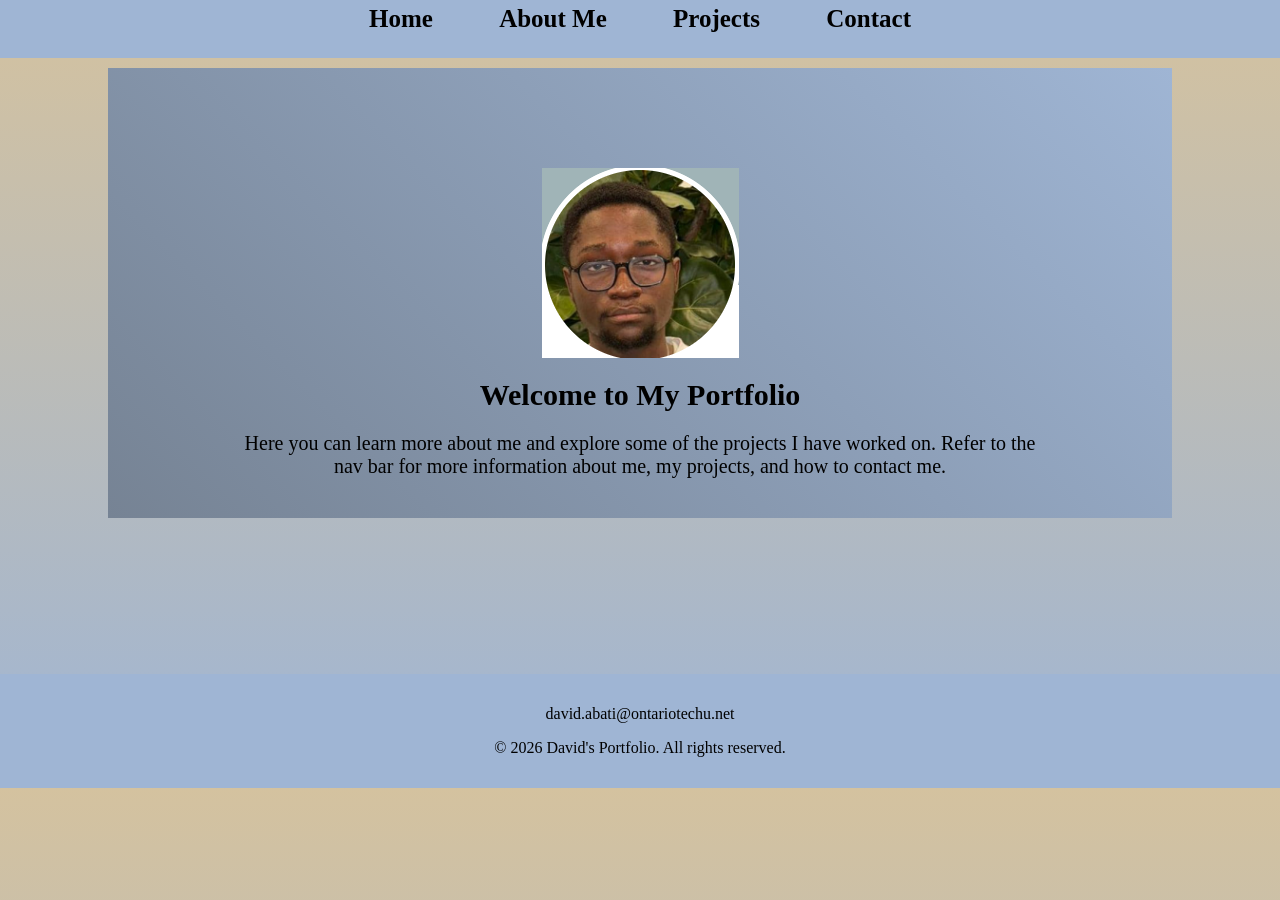
<file: index.html>
<!DOCTYPE html>
<html lang="en">
<head>
    <meta charset="UTF-8">
    <title>David's Portfolio</title>
    <meta name="viewport" content="width=device-width, initial-scale=1.0">
    
    <!-- full-size monitor style sheet-->
    <link href="laptop.css" rel="stylesheet" type="text/css" media="only screen and
    (min-width:960px)">
    <!-- tablet style sheet-->
    <link href="tablet.css" rel="stylesheet" type="text/css" media="only screen and
    (min-width:481px) and (max-width:959px)">
    <!-- phone style sheet-->
    <link href="mobile.css" rel="stylesheet" type="text/css" media="only screen and
    (max-width:480px)">
</head>
<body>
    <header>
        <nav id = "nav-home">
            <h4>
                <a href="index.html">Home</a>
                <a href="About.html">About Me </a>
                <a href="Projects.html">Projects</a>
                <a href="Contact.html">Contact</a>
                
            </h4>
        
        </nav>
    </header>
    
    <div id="home">
        <figure id = "photo">
            <img src="images/picture.png" alt="David Abati, a black man wearing glasses">
            
            
        </figure>
        
            <h1 id="welcome">Welcome to My Portfolio</h1>
            

        

            <p id="intro">
                Here you can learn more about me and explore
                some of the projects I have worked on. Refer to the nav
                bar for more information about me, my projects, and how to contact me.
            </p>

    </div>

    
    <br><br><br><br><br><br><br>
     
    <footer>
        <p>david.abati@ontariotechu.net</p>
        <p>© 2026 David's Portfolio. All rights reserved.</p>
    </footer>
    
</body>
</html>
</file>
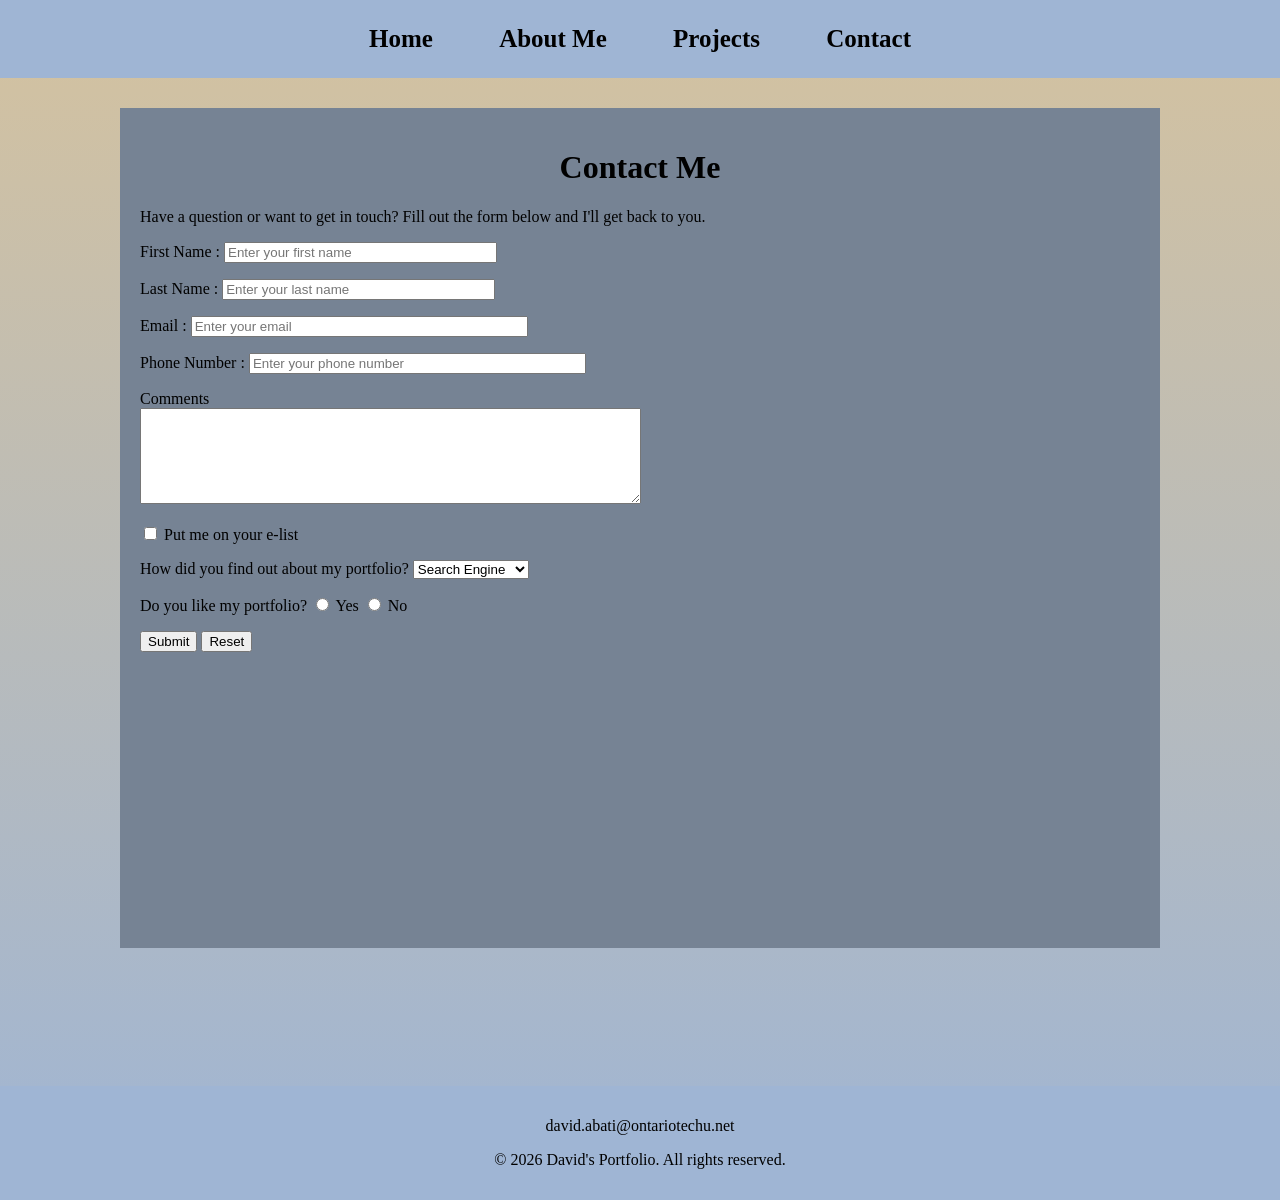
<file: Contact.html>
<!DOCTYPE html>
<html lang="en">
<head>
    <meta charset="UTF-8">
    
    <meta name="viewport" content="width=device-width, initial-scale=1.0">
    <title>David's Portfolio</title>
    <!-- full-size monitor style sheet-->
    <link href="laptop.css" rel="stylesheet" type="text/css" media="only screen and
    (min-width:960px)">
    <!-- tablet style sheet-->
    <link href="tablet.css" rel="stylesheet" type="text/css" media="only screen and
    (min-width:481px) and (max-width:959px)">
    <!-- phone style sheet-->
    <link href="mobile.css" rel="stylesheet" type="text/css" media="only screen and
    (max-width:480px)">
</head>
<body>
    <header>
        <nav>
            <h4>
                <a href="index.html">Home</a>
                <a href="About.html">About Me </a>
                <a href="Projects.html">Projects</a>
                <a href="Contact.html">Contact</a>
            </h4>
        </nav>
    </header>

    <div id="wrapper">
            <h1 id = "contact">Contact Me</h1>
            <p>
            Have a question or want to get in touch?
            Fill out the form below and I'll get back to you.
            </p>
            <form action="mailto:david.abati@ontariotechu.net?subject=Portfolio-Contact-Form"
            method="post" enctype="text/plain" name="feedback_form">
                <p>
                    <label for="Fname">First Name :</label>
                    <input type="text" name="Fname" id="Fname" size="32" placeholder="Enter your first name" required>
                </p>
                <p>
                    <label for="Lname">Last Name :</label>
                    <input type="text" name="Lname" id="Lname" size="32" placeholder="Enter your last name" required>
                </p>
                <p>
                    <label for="email">Email :</label>
                    <input type="email" name="email" id="email" size="40" placeholder="Enter your email" required>
                </p>
                <p>
                    <label for="tel">Phone Number :</label>
                    <input type="tel" name="tel" id="tel" size="40" placeholder="Enter your phone number" required>
                </p>
                <p>
                    <label for="comments">Comments</label><br>
                    <textarea name="comments" id="comments" cols="60" rows="6"></textarea>
                </p>
                <p>
                    <input type="checkbox" name="mailist" id="mailist">
                    <label for="mailist">Put me on your e-list</label>
                </p>
                <p>
                    <label for="where">How did you find out about my portfolio?</label>
                    <select id="where" name="where">
                        <option value="Search engine">Search Engine</option>
                        <option value="Social Media">Social Media</option>
                        <option value="Words of mouth">Words of mouth</option>
                        <option value="other">Other</option>
                    </select>
                </p>
                
                <p>
                    <label>Do you like my portfolio?</label>
                    <input type="radio" id="yes" name="portfolio" value="Yes">
                    <label for="yes">Yes</label>
                    <input type="radio" id="no" name="portfolio" value="No">
                    <label for="no">No</label>
                </p>

                <p><input type="submit" value="Submit"> 
                    <input type="reset" value="Reset">
                </p>

                
               
            </form>
    </div>
    
    <br><br><br><br><br><br>
    <footer>
        <p>david.abati@ontariotechu.net</p>
        <p>© 2026 David's Portfolio. All rights reserved.</p>
    </footer>
    
</body>
</html>
</file>
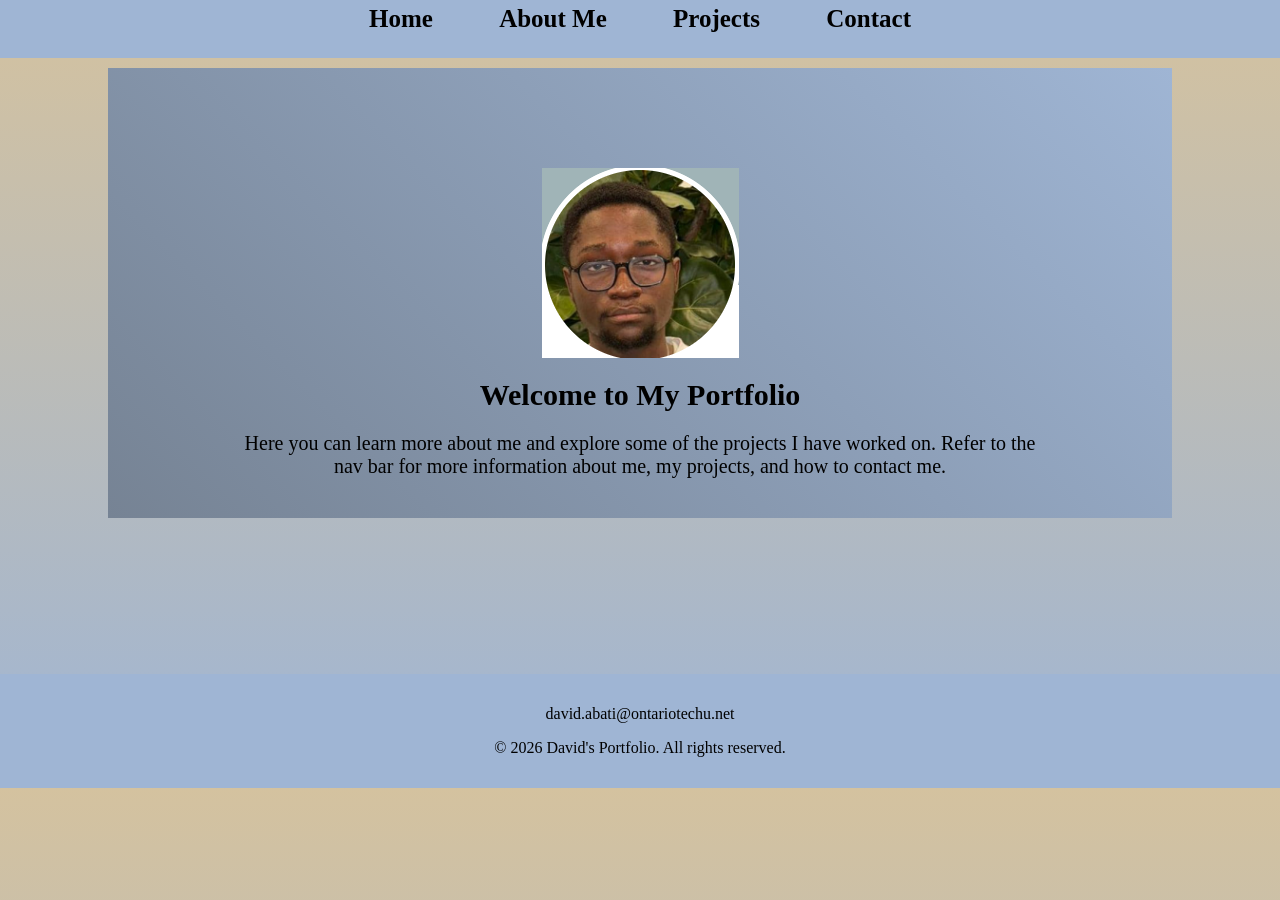
<file: Home.html>
<!DOCTYPE html>
<html lang="en">
<head>
    <meta charset="UTF-8">
    <title>David's Portfolio</title>
    <meta name="viewport" content="width=device-width, initial-scale=1.0">
    
    <!-- full-size monitor style sheet-->
    <link href="laptop.css" rel="stylesheet" type="text/css" media="only screen and
    (min-width:960px)">
    <!-- tablet style sheet-->
    <link href="tablet.css" rel="stylesheet" type="text/css" media="only screen and
    (min-width:481px) and (max-width:959px)">
    <!-- phone style sheet-->
    <link href="mobile.css" rel="stylesheet" type="text/css" media="only screen and
    (max-width:480px)">
</head>
<body>
    <header>
        <nav id = "nav-home">
            <h4>
                <a href="Home.html">Home</a>
                <a href="About.html">About Me </a>
                <a href="Projects.html">Projects</a>
                <a href="Contact.html">Contact</a>
                
            </h4>
        
        </nav>
    </header>
    
    <div id="home">
        <figure id = "photo">
            <img src="images/picture.png" alt="David Abati, a black man wearing glasses">
            
            
        </figure>
        
            <h1 id="welcome">Welcome to My Portfolio</h1>
            

        

            <p id="intro">
                Here you can learn more about me and explore
                some of the projects I have worked on. Refer to the nav
                bar for more information about me, my projects, and how to contact me.
            </p>

    </div>

    
    <br><br><br><br><br><br><br>
     
    <footer>
        <p>david.abati@ontariotechu.net</p>
        <p>© 2026 David's Portfolio. All rights reserved.</p>
    </footer>
    
</body>
</html>
</file>
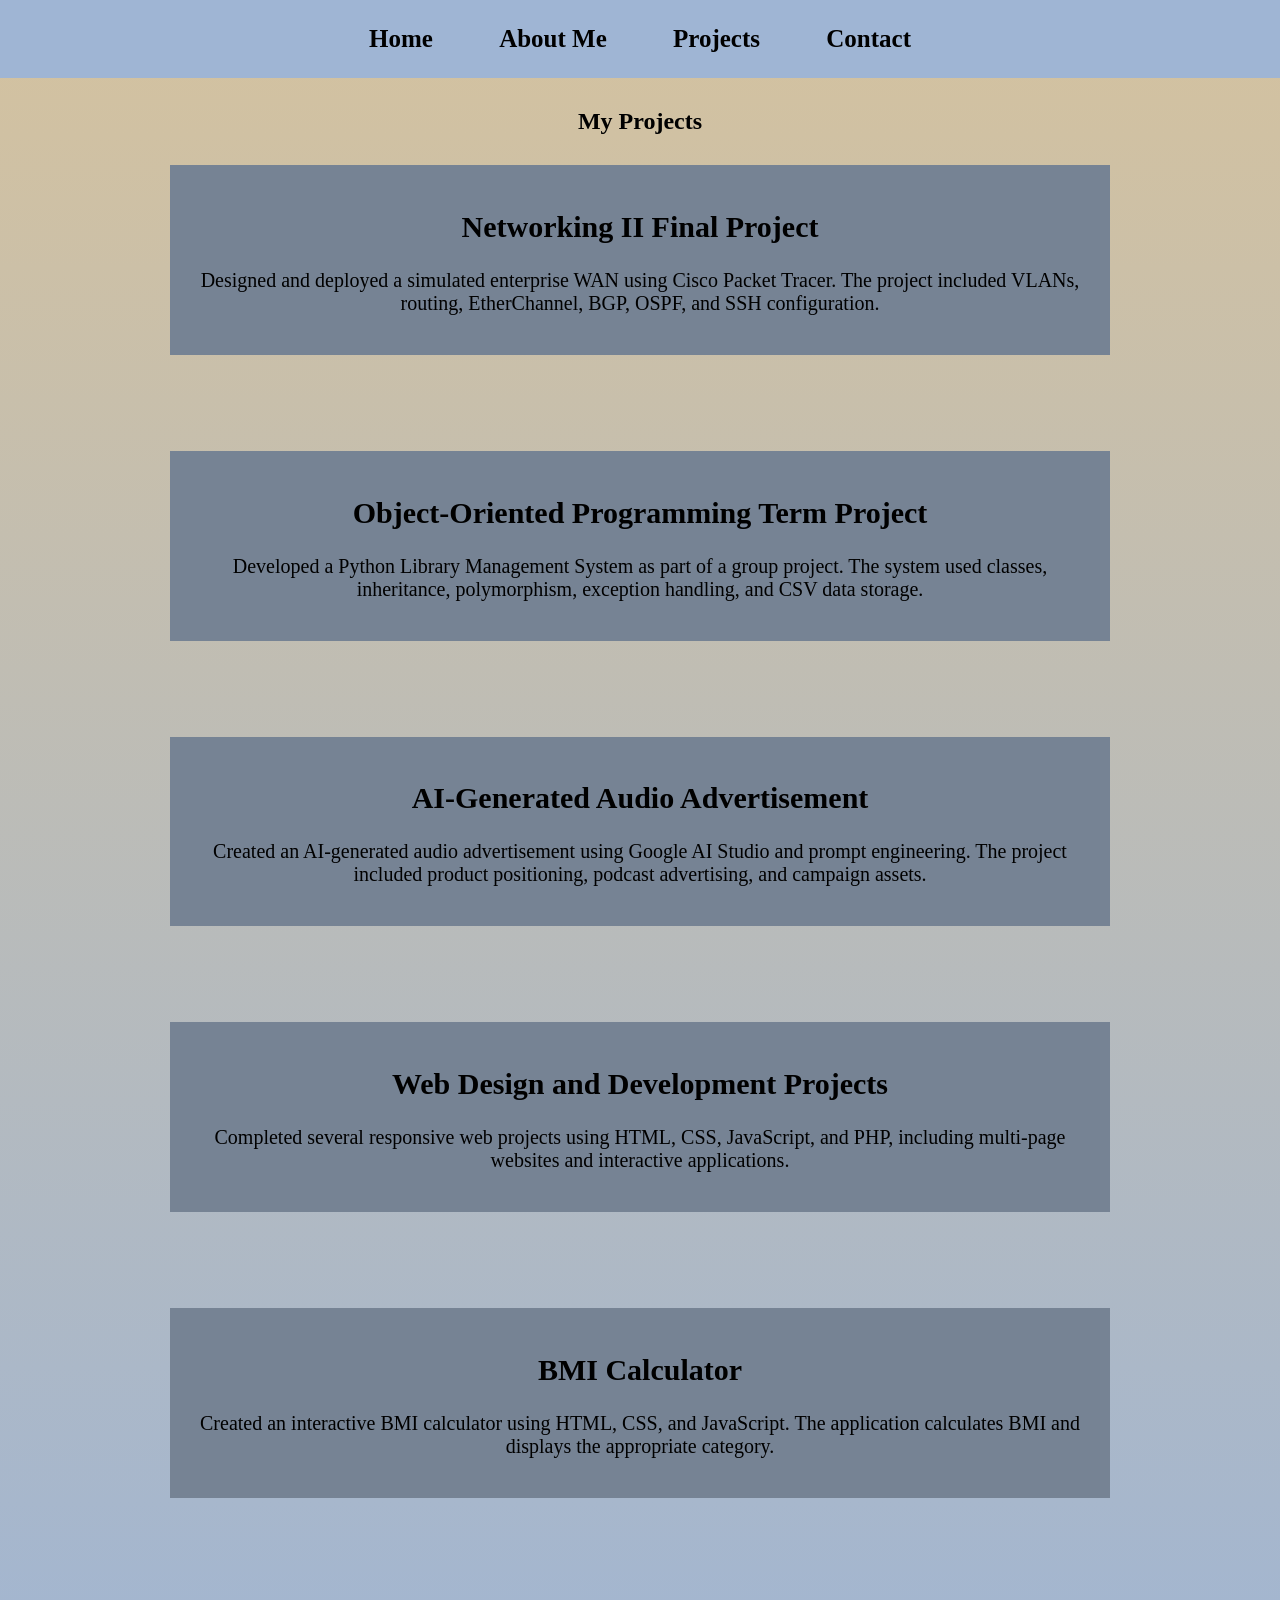
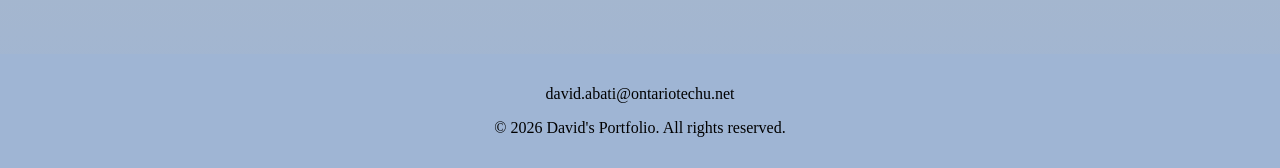
<file: Projects.html>
<!DOCTYPE html>
<html lang="en">
<head>
    <meta charset="UTF-8">
    
    <meta name="viewport" content="width=device-width, initial-scale=1.0">
    <title>David's Portfolio</title>
    <!-- full-size monitor style sheet-->
    <link href="laptop.css" rel="stylesheet" type="text/css" media="only screen and
    (min-width:960px)">
    <!-- tablet style sheet-->
    <link href="tablet.css" rel="stylesheet" type="text/css" media="only screen and
    (min-width:481px) and (max-width:959px)">
    <!-- phone style sheet-->
    <link href="mobile.css" rel="stylesheet" type="text/css" media="only screen and
    (max-width:480px)">
</head>
<body>
    <header>
        <nav>
            <h4>
                <a href="index.html">Home</a>
                <a href="About.html">About Me </a>
                <a href="Projects.html">Projects</a>
                <a href="Contact.html">Contact</a>
            </h4>
        </nav>
    </header>


    <div>
        <article class="projects">

            <h1 id="my-projects">My Projects</h1>

            <section class="project">
                <h2>Networking II Final Project</h2>
                <p>
                    Designed and deployed a simulated enterprise WAN using
                    Cisco Packet Tracer. The project included VLANs, routing,
                    EtherChannel, BGP, OSPF, and SSH configuration.
                </p>
            </section>
            <br><br>

            <section class="project">
                <h2>Object-Oriented Programming Term Project</h2>
                <p>
                    Developed a Python Library Management System as part of a
                    group project. The system used classes, inheritance,
                    polymorphism, exception handling, and CSV data storage.
                </p>
            </section>
            <br><br>

            <section class="project">
                <h2>AI-Generated Audio Advertisement</h2>
                <p>
                    Created an AI-generated audio advertisement using Google AI
                    Studio and prompt engineering. The project included product
                    positioning, podcast advertising, and campaign assets.
                </p>
            </section>
            <br><br>

            <section class="project">
                <h2>Web Design and Development Projects</h2>
                <p>
                    Completed several responsive web projects using HTML, CSS,
                    JavaScript, and PHP, including multi-page websites and
                    interactive applications.
                </p>
            </section>
            <br><br>

            <section class="project">
                <h2>BMI Calculator</h2>
                <p>
                    Created an interactive BMI calculator using HTML, CSS, and
                    JavaScript. The application calculates BMI and displays the
                    appropriate category.
                </p>
            </section>
            <br><br>

        </article>
    </div>
    <br><br><br><br><br>
    <footer>
        <p>david.abati@ontariotechu.net</p>
        <p>© 2026 David's Portfolio. All rights reserved.</p>
    </footer>
    
</body>
</html>
</file>
<file: laptop.css>
@charset "UTF-8";

#nav-home {
    background-color: #9FB5D4;
    margin: -20px;
    padding: 15px;
    text-align: center;
}

nav {
    background-color: #9FB5D4;
    margin: 0;
    padding: 15px;
    text-align: center;
}

nav a {
    text-decoration: none;
    margin-left: 30px;
    margin-right: 30px;
    color: black;
}

h4 {
    font-size: 25px;
    margin: 10px;
}

body {
    background-color: #D4C29F;
    margin: 0;
    background: linear-gradient(to bottom, #D4C29F 0%,#9FB5D4 100%);
    
}

footer {
    text-align: center;
    background-color: #9FB5D4;
    margin: 0;
    padding: 15px;
}

#welcome {
    text-align: center;
    font-size: 30px;
    margin-top: 0;
}

#photo {
    text-align: center;
    margin-top: 80px;
}

#photo img {
    max-width: 100%;
    height: auto;
}

#intro {
    text-align: center;
    font-size: 20px;
    margin-left: 10%;
    margin-right: 10%;
}

button {
    margin: 15px;
    padding: 10px;
    background-color: #9FB5D4;
    color: black;
    height: 40px;
    border: 2px white solid;
    box-shadow: 10px 10px 5px black;
    border-radius: 5px;
}

button:hover {
    background-color: #768394;
    color: black;
    height: 40px;
    border: 2px white solid;
    box-shadow: -10px -10px 5px black;
    border-radius: 5px;
}

#about-me {
    text-align: center;
    font-size: 20px;
    width: 80%;
    max-width: 1200px;
    margin: 30px auto;
    padding: 20px;
    background-color: #768394;
}

#profile {
    margin-top: 30px;
}

#profile img {
    max-width: 100%;
    height: auto;
}

#wrapper {
    min-height: 800px;
    width: 80%;
    max-width: 1000px;
    margin: 30px auto;
    padding: 20px;
    background-color: #768394;
}

#home {
    background-color: #768394;
    min-height: 400px;
    width: 80%;
    max-width: 1200px;
    margin: 30px auto;
    padding: 20px;
    background: linear-gradient(45deg, #768394, #9FB5D4);
    
}

.project {
    text-align: center;
    font-size: 20px;
    width: 80%;
    max-width: 900px;
    margin: 30px auto;
    padding: 20px;
    background-color: #768394;
}

.project:hover {
    background-color: #9FB5D4;
}

#my-projects {
    text-align: center;
    margin-top: 30px;
}

#contact {
    text-align: center;
}
</file>
<file: tablet.css>
@charset "UTF-8";

nav {
    background-color: #9FB5D4;
    margin: 0;
    padding: 10px;
    text-align: center;
}

nav a {
    text-decoration: none;
    display: inline-block;
    margin: 5px 15px;
    padding: 5px;
    color: black;
}

h4 {
    font-size: 23px;
    margin: 5px;
}

body {
    background-color: #D4C29F;
    margin: 0;
    background: linear-gradient(to bottom, #D4C29F 0%,#9FB5D4 100%);
}

footer {
    text-align: center;
    background-color: #9FB5D4;
    margin: 0;
    padding: 15px;
}

#welcome {
    text-align: center;
    font-size: 32px;
    margin-top: 30px;
}

#photo {
    text-align: center;
    margin-top: 60px;
}

#photo img {
    max-width: 60%;
    height: auto;
}

#intro {
    text-align: center;
    font-size: 20px;
    margin-left: 10%;
    margin-right: 10%;
}

button {
    margin: 15px;
    padding: 10px;
    background-color: #9FB5D4;
    color: black;
    height: 45px;
    border: 2px white solid;
    box-shadow: 7px 7px 5px black;
    border-radius: 5px;
}

#about-me {
    text-align: center;
    font-size: 20px;
    width: 80%;
    max-width: 1000px;
    margin: 30px auto;
    padding: 20px;
    background-color: #768394;
}

#profile {
    margin-top: 30px;
}

#profile img {
    max-width: 60%;
    height: auto;
}

#wrapper {
    min-height: 700px;
    width: 80%;
    max-width: 900px;
    margin: 30px auto;
    padding: 20px;
    background-color: #768394;
}

#home {
    background-color: #768394;
    min-height: 400px;
    width: 80%;
    max-width: 1000px;
    margin: 30px auto;
    padding: 20px;
    background: linear-gradient(45deg, #768394, #9FB5D4);
}

.project {
    text-align: center;
    font-size: 20px;
    width: 80%;
    max-width: 800px;
    margin: 30px auto;
    padding: 20px;
    background-color: #768394;
}

#my-projects {
    text-align: center;
    margin-top: 30px;
    font-size: 30px;
}

#contact {
    text-align: center;
    font-size: 32px;
}
#wrapper textarea {
    width: 100%;
    max-width: 100%;
    box-sizing: border-box;
}
</file>
<file: mobile.css>
@charset "UTF-8";

nav {
    background-color: #9FB5D4;
    margin: 0;
    padding: 10px;
    text-align: center;
}

nav a {
    text-decoration: none;
    display: inline-block;
    margin: 5px;
    padding: 10px;
    color: black;
    font-size: 18px;
}

h4 {
    font-size: 20px;
    margin: 5px;
}

body {
    background-color: #D4C29F;
    margin: 0;
    background: linear-gradient(to bottom, #D4C29F 0%,#9FB5D4 100%);
}

footer {
    text-align: center;
    background-color: #9FB5D4;
    margin: 0;
    padding: 15px;
    font-size: 16px;
}

#welcome {
    text-align: center;
    font-size: 28px;
    margin-top: 25px;
    padding: 0 15px;
}

#photo {
    text-align: center;
    margin-top: 40px;
}

#photo img {
    max-width: 85%;
    height: auto;
}

#intro {
    text-align: center;
    font-size: 19px;
    line-height: 1.5;
    margin-left: 20px;
    margin-right: 20px;
}

button {
    margin: 15px;
    padding: 12px 20px;
    background-color: #9FB5D4;
    color: black;
    min-height: 45px;
    border: 2px white solid;
    box-shadow: 5px 5px 5px black;
    border-radius: 5px;
    font-size: 17px;
}

#about-me {
    text-align: center;
    font-size: 19px;
    line-height: 1.5;
    margin-left: 20px;
    margin-right: 20px;
    padding: 15px;
    background-color: #768394;
}

#profile {
    margin-top: 30px;
    max-width: 85%;
    height: auto;
}

#wrapper {
    height: auto;
    min-height: 600px;
    margin-left: 20px;
    margin-right: 20px;
    margin-top: 15px;
    padding: 20px;
    background-color: #768394;
}

#wrapper input[type="text"],
#wrapper input[type="email"],
#wrapper input[type="tel"],
#wrapper textarea,
#wrapper select {
    max-width: 100%;
    box-sizing: border-box;
}

#wrapper input[type="text"],
#wrapper input[type="email"],
#wrapper input[type="tel"] {
    width: 100%;
}

#wrapper textarea {
    width: 100%;
}

#home {
    background-color: #768394;
    height: auto;
    min-height: 350px;
    margin-left: 20px;
    margin-right: 20px;
    padding: 20px;
    background: linear-gradient(45deg, #768394, #9FB5D4);
}

.project {
    text-align: center;
    font-size: 18px;
    line-height: 1.5;
    margin-left: 20px;
    margin-right: 20px;
    margin-top: 20px;
    padding: 20px;
    background-color: #768394;
}

#my-projects {
    text-align: center;
    margin-top: 25px;
    font-size: 28px;
}

#contact {
    text-align: center;
    font-size: 30px;
}
</file>
